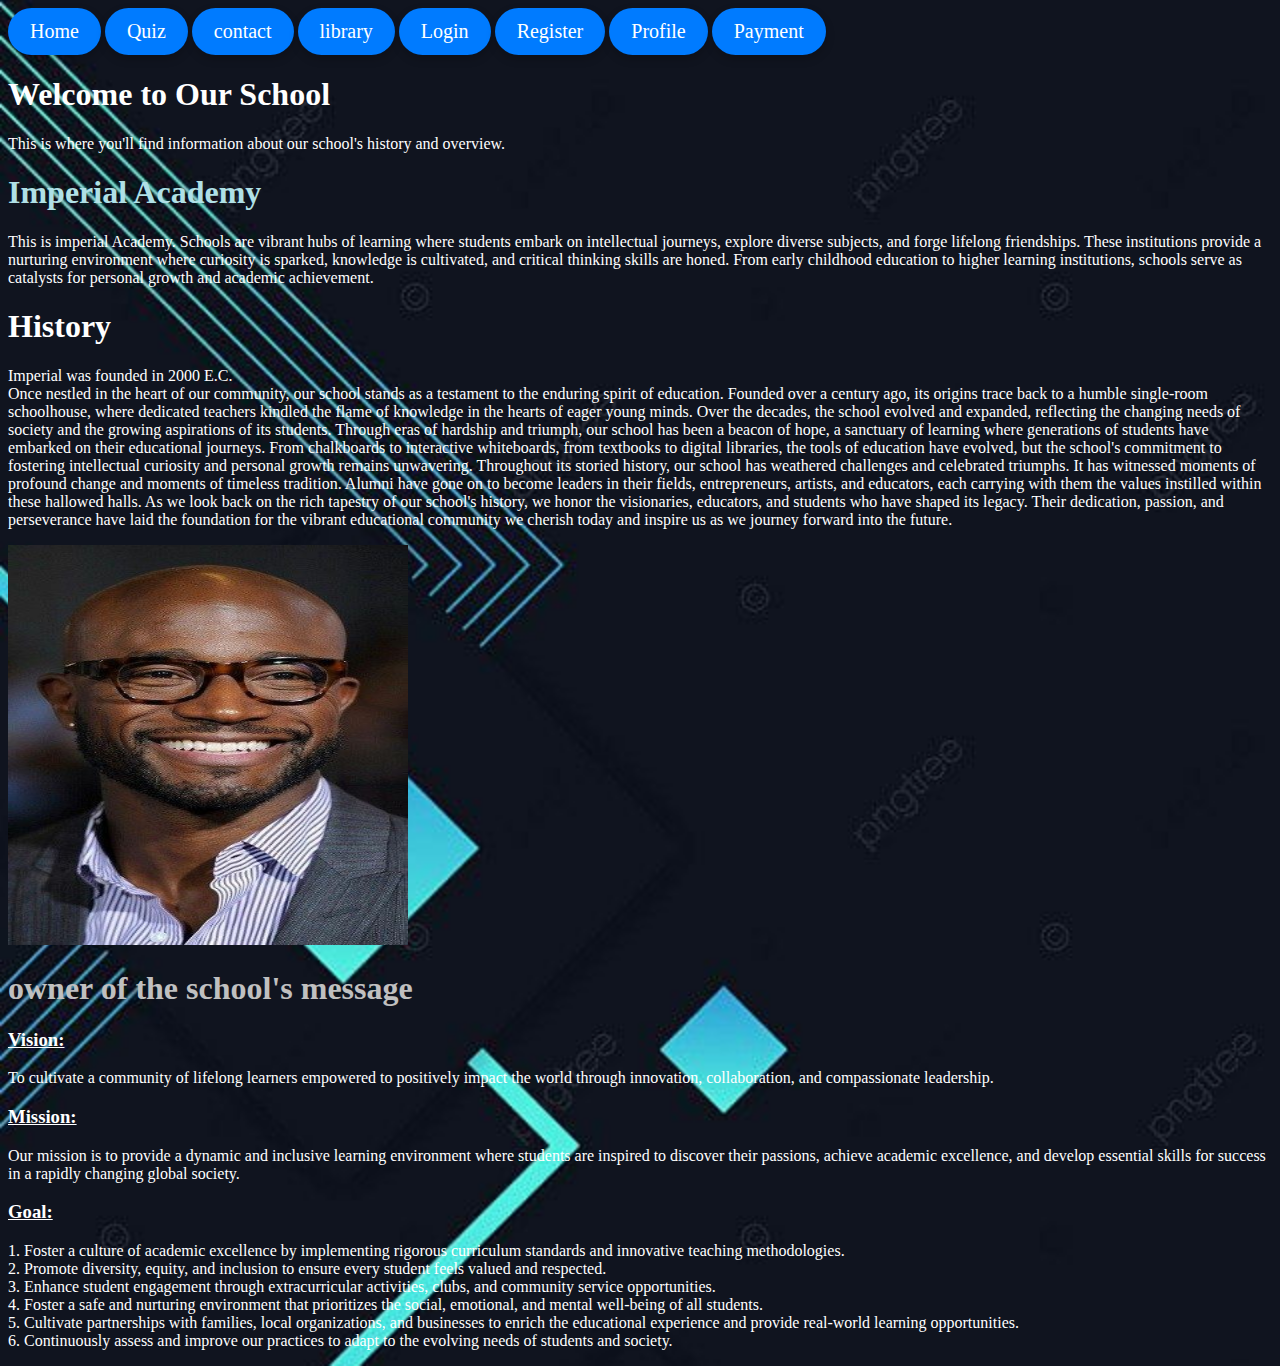
<file: index.html>
<!DOCTYPE html>
<html lang="en">
<head>
    <meta charset="UTF-8">
    <meta name="viewport" content="width=device-width, initial-scale=1.0">
    <link rel="stylesheet" href="index.css">
    <a href="index.html" class="animated-button">Home</a>
    <a href="quiz.html" class="animated-button" >Quiz</a>
    <a href="contact.html" class="animated-button"  >contact</a>
    <a href="library.html"  class="animated-button">library</a>
    <a href="login.html" class="animated-button"  >Login </a>
    <a href="register.html" class="animated-button"  >Register</a>
    <a href="profile.html"  class="animated-button">Profile</a>
    <a href="payment.html"  class="animated-button"  >Payment</a>
    <title>School Home Page</title>
</head>
<body style="background-color:black; color:white;">
    <h1>Welcome to Our School</h1>
    <p>This is where you'll find information about our school's history and overview.</p>
    <h1 style="color:powderblue;">Imperial Academy</h1>
    <p>This is imperial Academy. Schools are vibrant hubs of learning where students embark on intellectual journeys, explore diverse subjects, and forge lifelong friendships. These institutions provide a nurturing environment where curiosity is sparked, knowledge is cultivated, and critical thinking skills are honed. From early childhood education to higher learning institutions, schools serve as catalysts for personal growth and academic achievement. </p>
    <h1>History </h1>
    <p>Imperial was founded in 2000 E.C.<br>Once nestled in the heart of our community, our school stands as a testament to the enduring spirit of education. Founded over a century ago, its origins trace back to a humble single-room schoolhouse, where dedicated teachers kindled the flame of knowledge in the hearts of eager young minds. Over the decades, the school evolved and expanded, reflecting the changing needs of society and the growing aspirations of its students.

Through eras of hardship and triumph, our school has been a beacon of hope, a sanctuary of learning where generations of students have embarked on their educational journeys. From chalkboards to interactive whiteboards, from textbooks to digital libraries, the tools of education have evolved, but the school's commitment to fostering intellectual curiosity and personal growth remains unwavering.

Throughout its storied history, our school has weathered challenges and celebrated triumphs. It has witnessed moments of profound change and moments of timeless tradition. Alumni have gone on to become leaders in their fields, entrepreneurs, artists, and educators, each carrying with them the values instilled within these hallowed halls.

As we look back on the rich tapestry of our school's history, we honor the visionaries, educators, and students who have shaped its legacy. Their dedication, passion, and perseverance have laid the foundation for the vibrant educational community we cherish today and inspire us as we journey forward into the future.</p>
<img src="dr.jpg" width="400" height="400">
<h1 style="color:silver;">owner of the school's message</h1>
<p>  

 <h3> <u>Vision:</u></h3>
To cultivate a community of lifelong learners empowered to positively impact the world through innovation, collaboration, and compassionate leadership.<br>

 <h3> <u>Mission:</u></h3>
Our mission is to provide a dynamic and inclusive learning environment where students are inspired to discover their passions, achieve academic excellence, and develop essential skills for success in a rapidly changing global society.<br>

 <h3> <u>Goal:</u></h3>
1. Foster a culture of academic excellence by implementing rigorous curriculum standards and innovative teaching methodologies.<br>
2. Promote diversity, equity, and inclusion to ensure every student feels valued and respected.<br>
3. Enhance student engagement through extracurricular activities, clubs, and community service opportunities.<br>
4. Foster a safe and nurturing environment that prioritizes the social, emotional, and mental well-being of all students.<br>
5. Cultivate partnerships with families, local organizations, and businesses to enrich the educational experience and provide real-world learning opportunities.<br>
6. Continuously assess and improve our practices to adapt to the evolving needs of students and society.   </p>
    
</body>
</html>
</file>
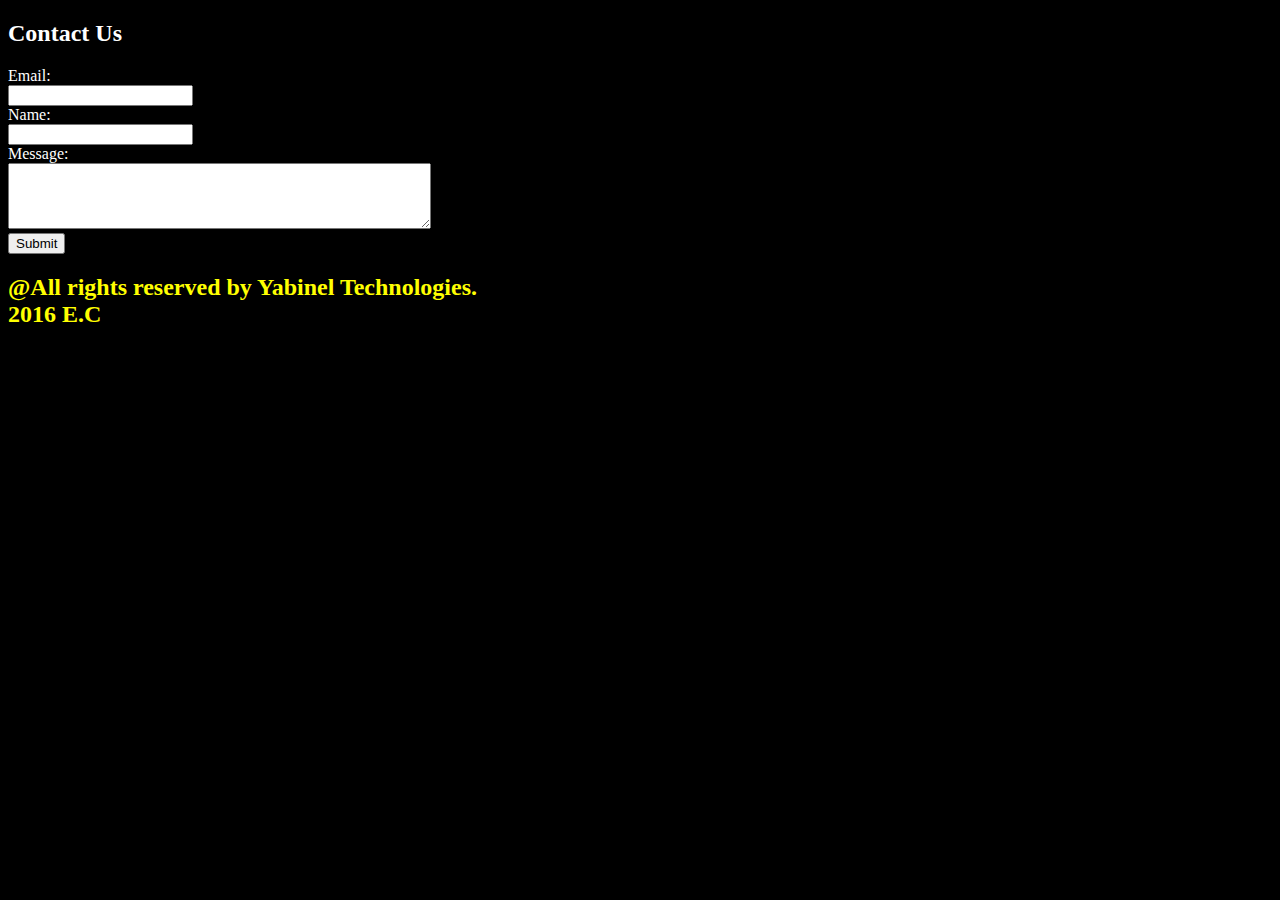
<file: contact.html>
<!DOCTYPE html>
<html lang="en">
<head>
    <meta charset="UTF-8">
    <meta name="viewport" content="width=device-width, initial-scale=1.0">
    <title>Contact Form</title>
</head>
<body style="background-color:black; color:white;">
    <h2>Contact Us</h2>
    <form id="contactForm">
        <label for="email">Email:</label><br>
        <input type="email" id="email" name="email" required><br>
        
        <label for="name">Name:</label><br>
        <input type="text" id="name" name="name" required><br>
        
        <label for="message">Message:</label><br>
        <textarea id="message" name="message" rows="4" cols="50" required></textarea><br>
        
        <button type="submit">Submit</button>
    </form>

    <script>
        document.getElementById("contactForm").addEventListener("submit", function(event) {
            event.preventDefault(); // Prevent form submission
            
            // Get form data
            var formData = new FormData(this);
            
            // Display form data (you can send it to server using AJAX here)
            for (var pair of formData.entries()) {
                console.log(pair[0] + ': ' + pair[1]);
            }
        });
    </script>
    <h2 style="color:yellow;">@All rights reserved by Yabinel Technologies. <br>2016 E.C</h2>
</body>
</html>
</file>
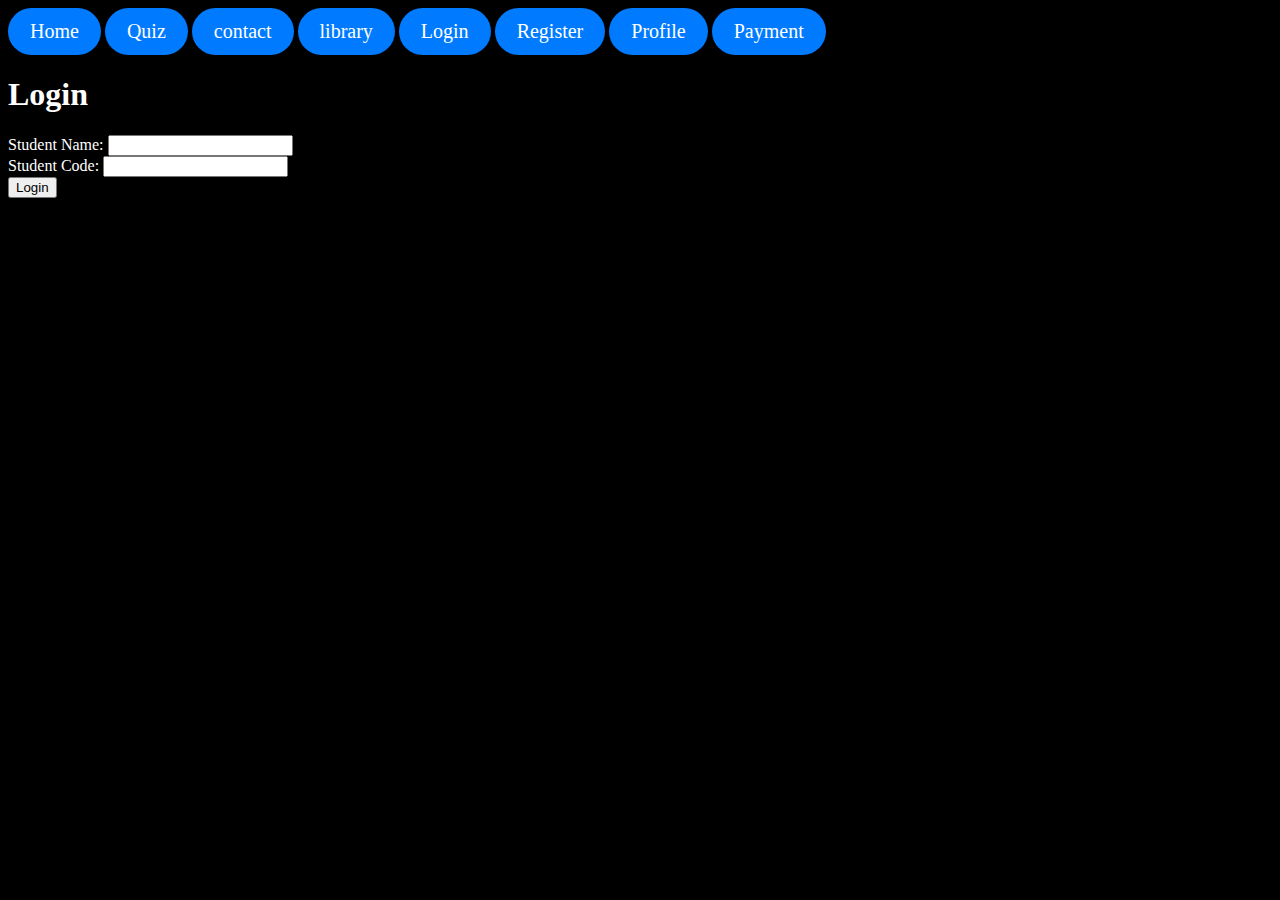
<file: login.html>
<!DOCTYPE html>
<html lang="en">
<head>
    <meta charset="UTF-8">
    <meta name="viewport" content="width=device-width, initial-scale=1.0">
    <title>Login</title>
    <a href="index.html" class="animated-button">Home</a>
    <a href="quiz.html" class="animated-button" >Quiz</a>
    <a href="contact.html" class="animated-button"  >contact</a>
    <a href="library.html"  class="animated-button">library</a>
    <a href="login.html" class="animated-button"  >Login </a>
    <a href="register.html" class="animated-button"  >Register</a>
    <a href="profile.html"  class="animated-button">Profile</a>
    <a href="payment.html"  class="animated-button"  >Payment</a>
    <link rel="stylesheet" href="login.css">
</head>
<body style="background-color:black; color:white">
    <h1>Login</h1>
    <form>
        <label for="studentName">Student Name:</label>
        <input type="text" id="studentName" name="studentName" required><br>
        <label for="studentCode">Student Code:</label>
        <input type="password" id="studentCode" name="studentCode" required><br>
        <button type="submit">Login</button>
    </form>
</body>
</html>
</file>
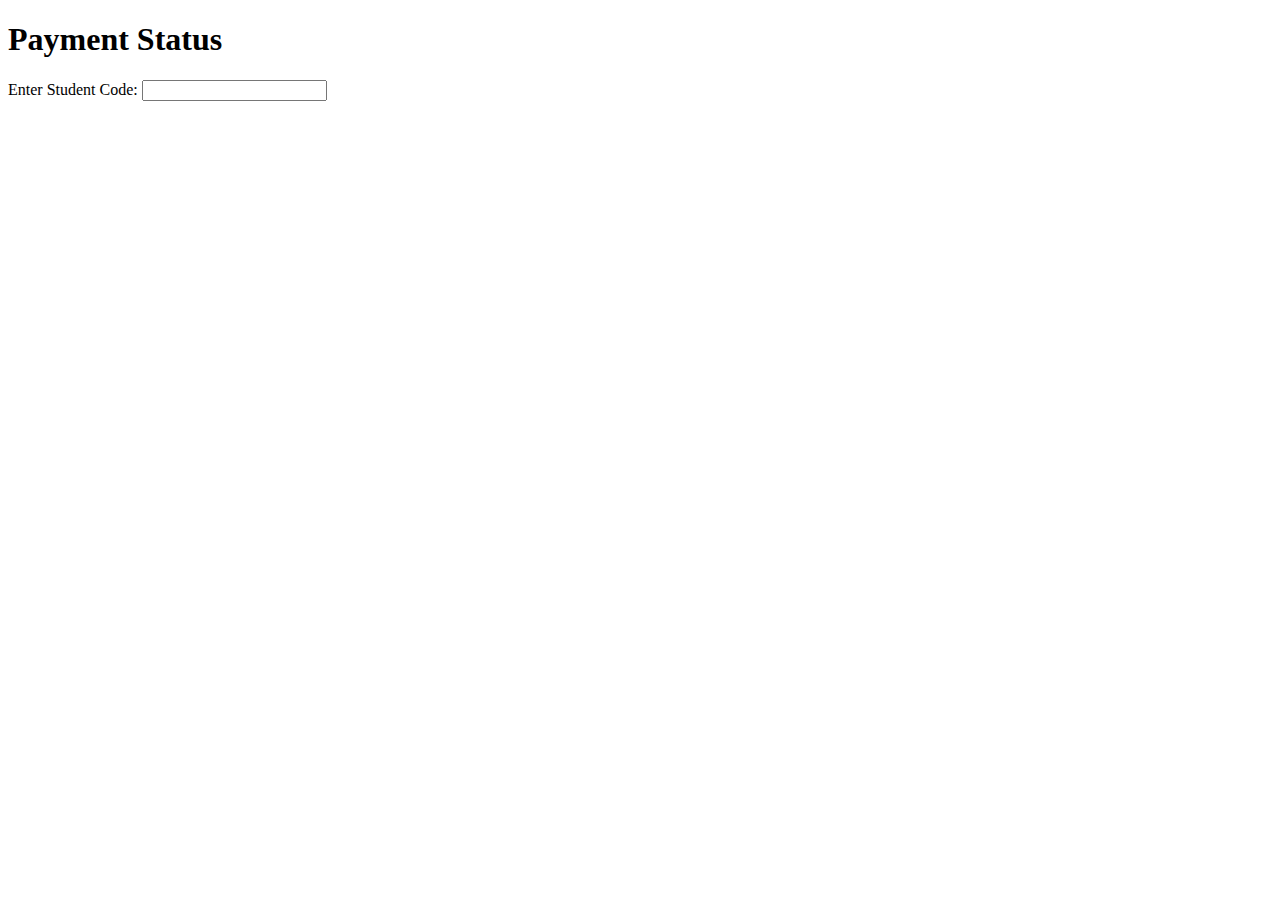
<file: payment.html>
<!DOCTYPE html>
<html lang="en">
<head>
    <meta charset="UTF-8">
    <meta name="viewport" content="width=device-width, initial-scale=1.0">
    <title>Payment</title>
</head>
<body>
    <h1>Payment Status</h1>
    <label for="studentCode">Enter Student Code:</label>
        <input type="text" id="studentCode" name="studentCode">
    <!-- Payment status will be displayed here -->
</body>
</html>
</file>
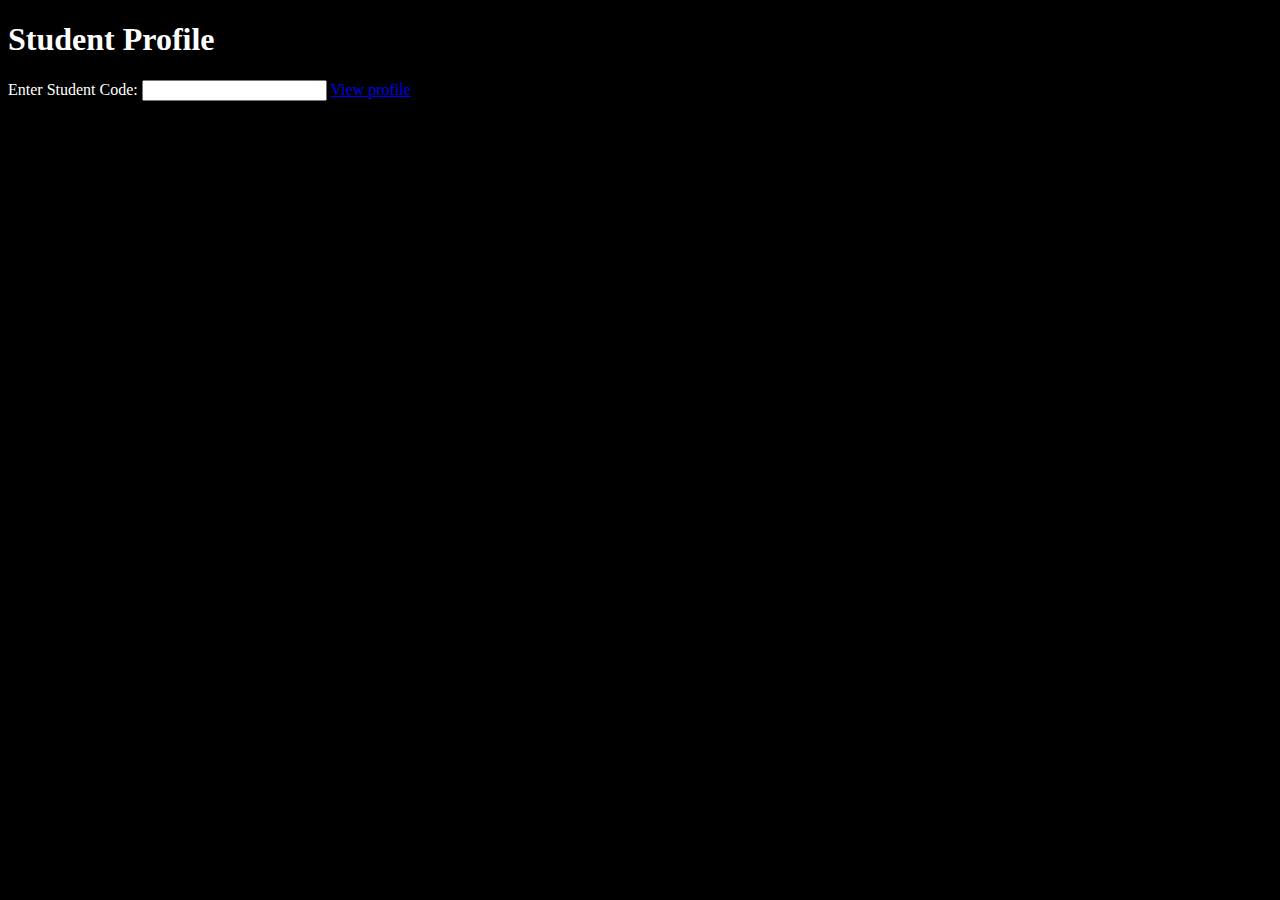
<file: profile.html>
<!DOCTYPE html>
<html lang="en">
<head>
    <meta charset="UTF-8">
    <meta name="viewport" content="width=device-width, initial-scale=1.0">
    <title>Student Profile</title>
</head>
<body style="background-color:black; color:white;">
    <h1>Student Profile</h1>
    <form>
        <label for="studentCode">Enter Student Code:</label>
        <input type="text" id="studentCode" name="studentCode">
        <a href="pf.html">View profile</a>
    </form>
    <!-- Profile information will be displayed here -->
</body>
</html>
</file>
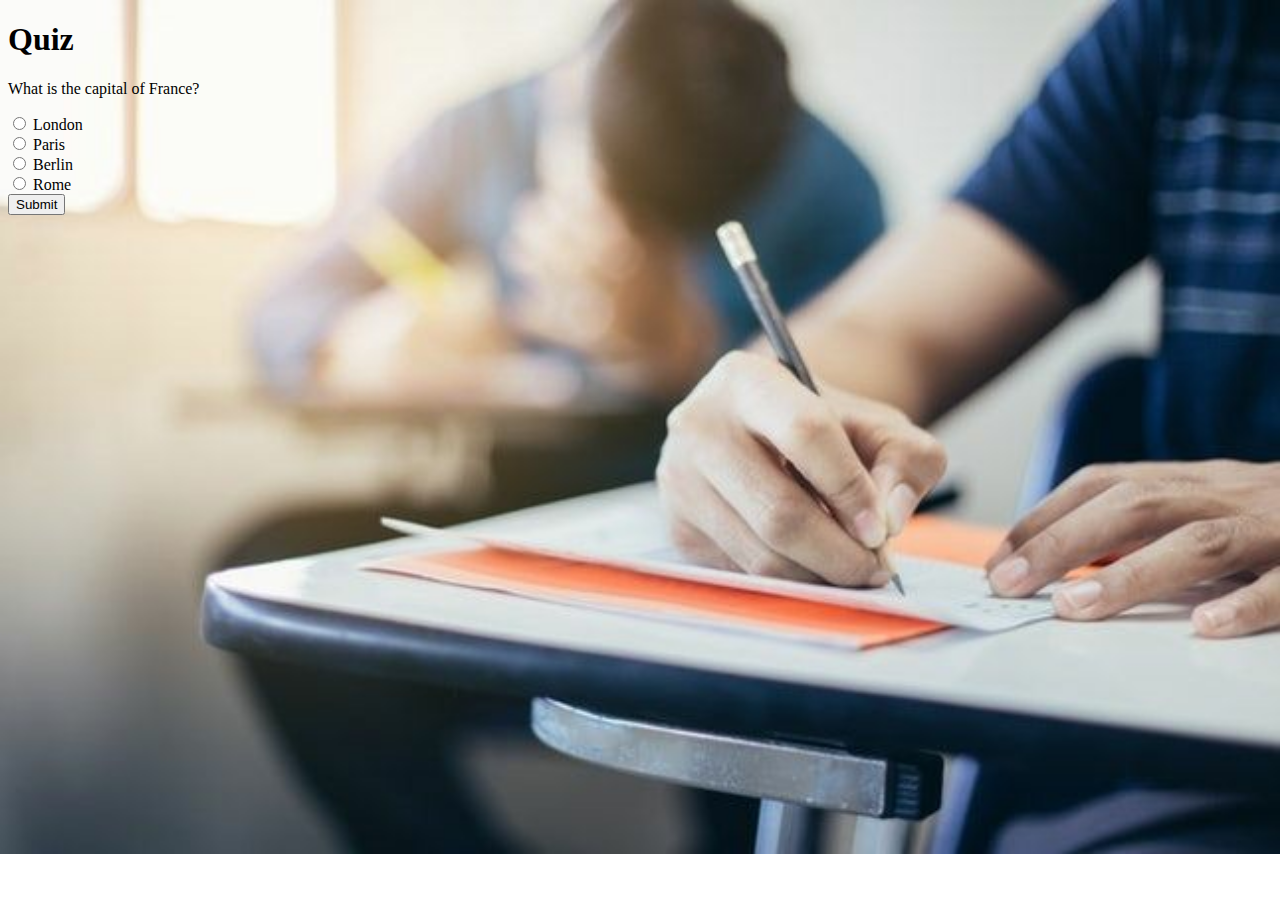
<file: quiz.html>
<!DOCTYPE html>
<html lang="en">
<head>
    <meta charset="UTF-8">
    <meta name="viewport" content="width=device-width, initial-scale=1.0">
    <title>Quiz</title>
    <link rel="stylesheet" href="quiz.css">
</head>
<body style="color:black;">
    <h1>Quiz</h1>
    <div id="quizContainer">
        <p id="question"></p>
        <form id="quizForm">
            <input type="radio" name="answer" value="A" id="optionA">
            <label for="optionA" id="optionALabel"></label><br>
            <input type="radio" name="answer" value="B" id="optionB">
            <label for="optionB" id="optionBLabel"></label><br>
            <input type="radio" name="answer" value="C" id="optionC">
            <label for="optionC" id="optionCLabel"></label><br>
            <input type="radio" name="answer" value="D" id="optionD">
            <label for="optionD" id="optionDLabel"></label><br>
            <button type="button" onclick="checkAnswer()">Submit</button>
        </form>
        <p id="result"></p>
    </div>
    

    <script src="quiz.js"></script>
</body>
</html>
</file>
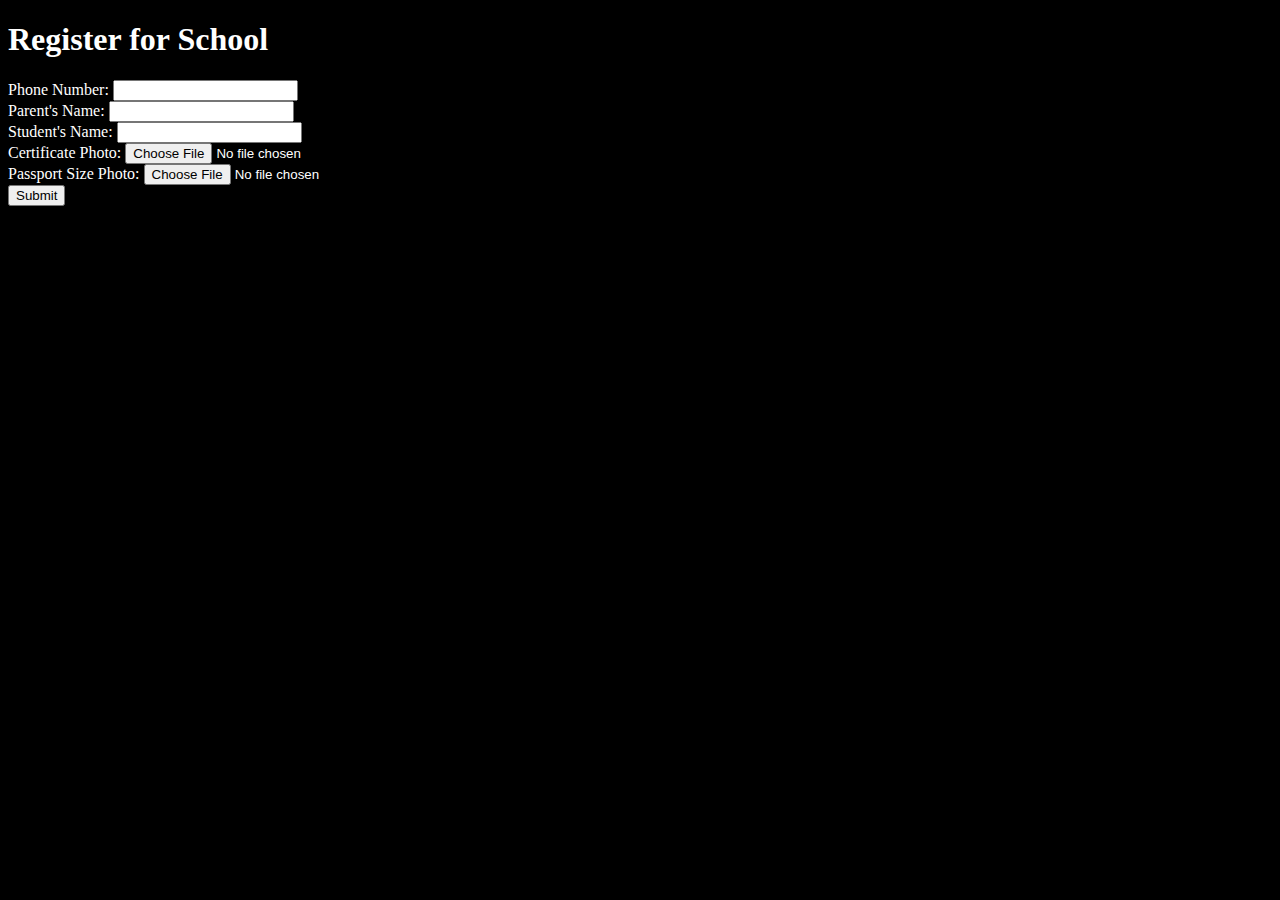
<file: register.html>
<!DOCTYPE html>
<html lang="en">
<head>
    <meta charset="UTF-8">
    <meta name="viewport" content="width=device-width, initial-scale=1.0">
    <title>Register</title>
</head>
<body style="background-color:black; color:white">
    <h1>Register for School</h1>
    <form>
        <label for="phoneNumber">Phone Number:</label>
        <input type="tel" id="phoneNumber" name="phoneNumber" required><br>
        <label for="parentName">Parent's Name:</label>
        <input type="text" id="parentName" name="parentName" required><br>
        <label for="studentName">Student's Name:</label>
        <input type="text" id="studentName" name="studentName" required><br>
        <label for="certificatePhoto">Certificate Photo:</label>
        <input type="file" id="certificatePhoto" name="certificatePhoto" required><br>
        <label for="passportPhoto">Passport Size Photo:</label>
        <input type="file" id="passportPhoto" name="passportPhoto" required><br>
        <button type="submit">Submit</button>
    </form>
</body>
</html>
</file>
<file: quiz.css>
body {
  background-image: url('ss.jpg'); 
  background-size: cover;
  background-repeat: no-repeat; 
}
</file>
<file: index.css>
body {
  background-image: url('bg.jpg'); 
  background-size: cover;
  background-repeat: no-repeat; 
}
.animated-button {
  display: inline-block;
  padding: 10px 20px;
  font-size: 20px;
  text-decoration: none;
  color: white;
  background-color:#007bff;
  border: 2px solid transparent;
  border-radius: 30px;
  box-shadow: 0px 4px 10px rgba(0, 0, 0, 0.2);
  transition: all 0.3s ease;
}

.animated-button:hover {
  background-color: #45a049;
  transform: scale(1.1);
}

.animated-button:active {
  background-color: #3e8e41;
  transform: scale(0.9);
}
</file>
<file: login.css>
.animated-button {
  display: inline-block;
  padding: 10px 20px;
  font-size: 20px;
  text-decoration: none;
  color: white;
  background-color:#007bff;
  border: 2px solid transparent;
  border-radius: 30px;
  box-shadow: 0px 4px 10px rgba(0, 0, 0, 0.2);
  transition: all 0.3s ease;
}

.animated-button:hover {
  background-color: #45a049;
  transform: scale(1.1);
}

.animated-button:active {
  background-color: #3e8e41;
  transform: scale(0.9);
}
</file>
